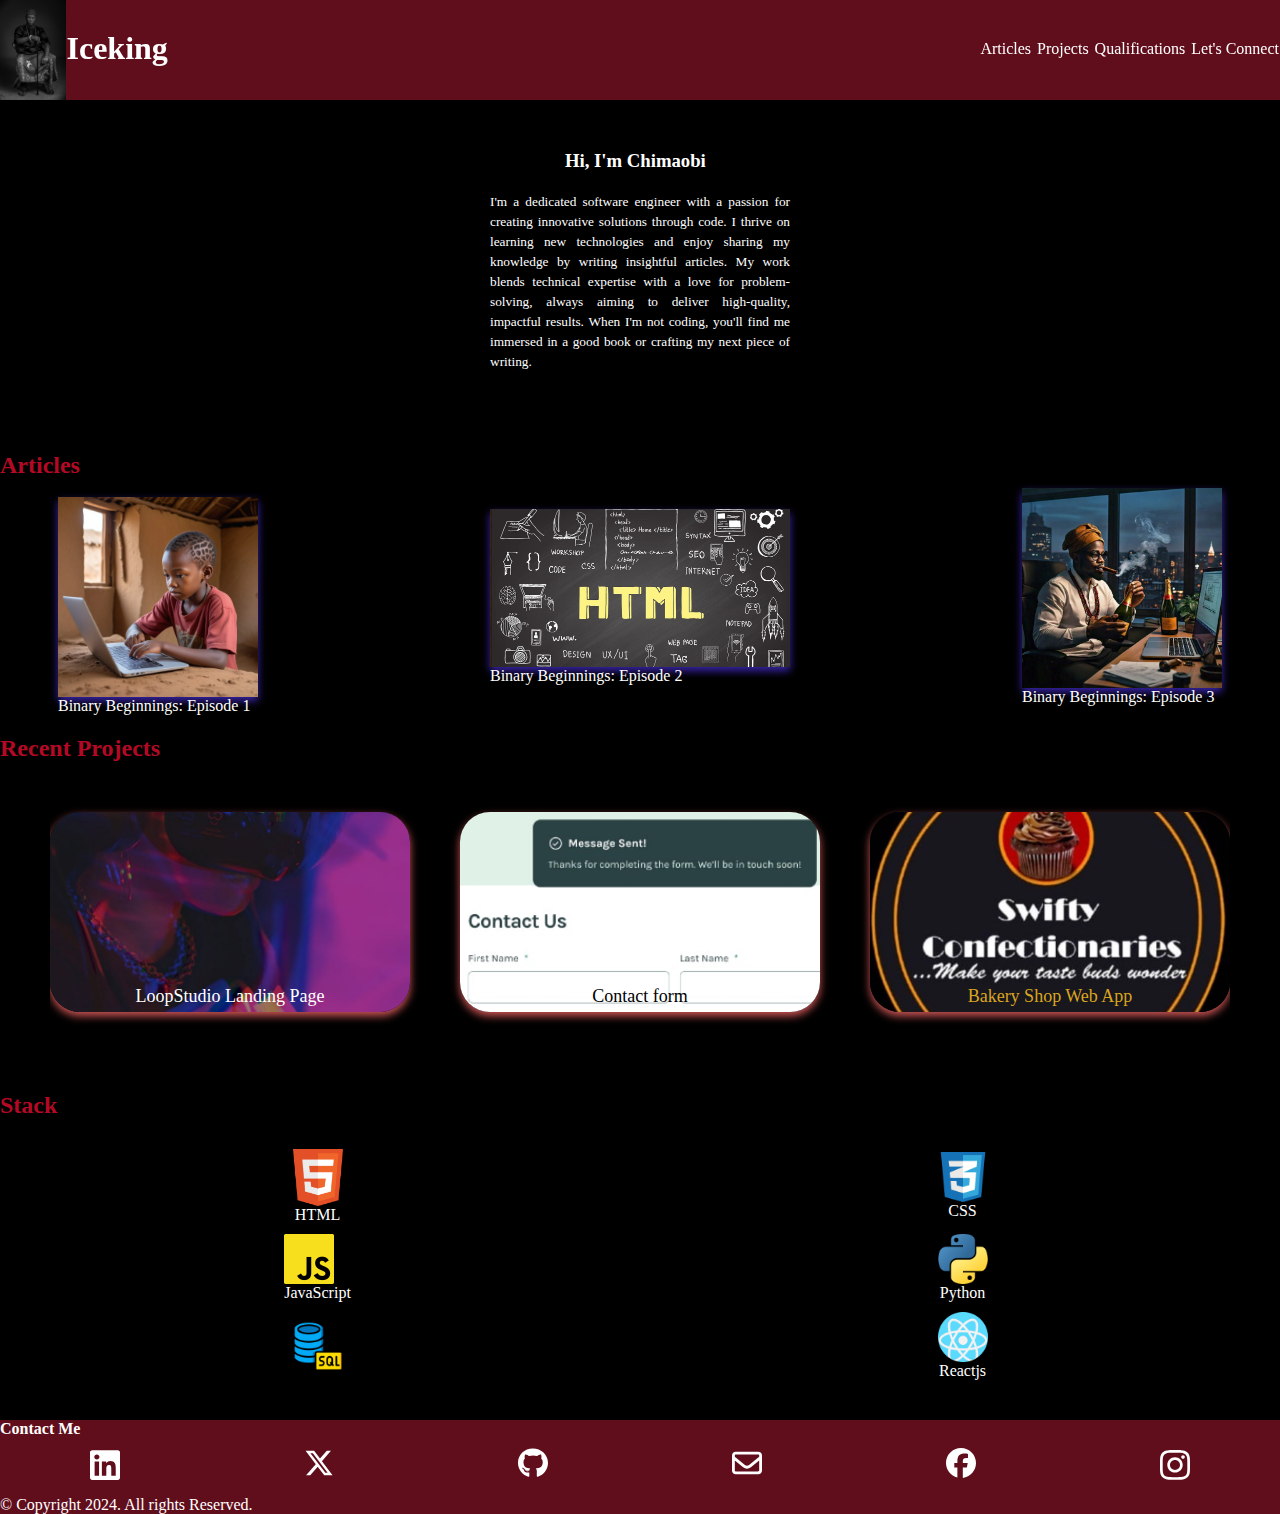
<file: index.html>
<!DOCTYPE html>
<html lang="en">
  <head>
    <meta charset="UTF-8" />
    <meta name="viewport" content="width=device-width, initial-scale=1.0" />
    <title>Chimaobi Okeh</title>
    <link rel="stylesheet" href="./style.css" />
    <link rel="icon" type="icon" href="assets/icon.JPG" />
  </head>
  <body>
    <header class="header">
      <img src="./assets/IMG_1918.jpeg" alt="A traditional photo of me" />
      <h1>Iceking</h1>
      <section class="navlink">
        <a href="#articles">Articles</a>
        <a href="#projects">Projects</a>
        <a href="#qualifications">Qualifications</a>
        <a href="#connect">Let's Connect</a>
      </section>
      <div class="menu">
        <div>
          <img src="./assets/hamburger.png" alt="" id="open" />
        </div>
        <div>
          <img src="./assets/close-button.png" alt="" id="close" />
        </div>
      </div>
      <section class="menulink">
        <a href="#articles">Articles</a>
        <a href="#projects">Projects</a>
        <a href="#qualifications">Qualifications</a>
        <a href="#connect">Let's Connect</a>
      </section>
    </header>

    <main class="mainpage">
      <h3 id="intro">Hi, I'm Chimaobi</h3>
      <p class="intro">
        I'm a dedicated software engineer with a passion for creating innovative
        solutions through code. I thrive on learning new technologies and enjoy
        sharing my knowledge by writing insightful articles. My work blends
        technical expertise with a love for problem-solving, always aiming to
        deliver high-quality, impactful results. When I'm not coding, you'll
        find me immersed in a good book or crafting my next piece of writing.
      </p>
      <!-- <img src="./assets/advanced-computer-skills-abstract-concept-illustration.png" alt=""> -->

      <section class="articles">
        <h2>Articles</h2>
        <section id="articles">
          <div>
            <hr>
            <br />
            <a
              href="https://medium.com/@okehchimaobi/binary-beginnings-debugging-my-way-forward-d97b56dc6189"
            >
              <img src="./assets/BB1.webp" alt="" />
              <p>Binary Beginnings: Episode 1</p>
            </a>
          </div>
          <hr>
          <br />
          <div>
            <a
              href="https://medium.com/@okehchimaobi/binary-beginnings-debugging-my-way-forward-ced8e302e333"
            >
              <img src="./assets/BB2.webp" alt="" id="ep2" />
              <p>Binary Beginnings: Episode 2</p>
            </a>
          </div>
          <hr>
          <br />
          <div>
            <a
              href="https://medium.com/@okehchimaobi/binary-beginnings-debugging-my-way-around-6814badcfca6"
            >
              <img src="./assets/BB3.webp" alt="" />
              <p>Binary Beginnings: Episode 3</p>
            </a>
          </div>
        </section>
      </section>

      <section class="projects" id="projects">
        <h2>Recent Projects</h2>
        <div class="recentpro">
          <a
            href="https://icekingroyale.github.io/LoopStudiosLandingPage/"
            target="_blank"
            id="loop"
            ><p class="ptitle">LoopStudio Landing Page</p></a
          >
          <a
            href="https://icekingroyale.github.io/contact-form/"
            target="blank"
            id="form"
            ><p class="ptitle">Contact form</p></a
          >
          <a href="./maintenance.html" target="_blank" id="bakery"
            ><p class="ptitle" id="pbake">Bakery Shop Web App</p></a
          >
        </div>
      </section>

      <section class="qualifications" id="qualifications">
        <h2>Stack</h2>
        <div class="stack">
          <figure>
            <img src="./assets/html5-logo-13.png" alt="" />
            <p>HTML</p>
          </figure>
          <figure>
            <img src="./assets/css-logo.png" alt="" />
            <p>CSS</p>
          </figure>
          <figure>
            <img src="./assets/javascript-logo-4.png" alt="" />
            <p>JavaScript</p>
          </figure>
          <figure>
            <img src="./assets/python.png" alt="" />
            <p>Python</p>
          </figure>
          <figure>
            <img src="./assets/sql.png " alt="" />
          </figure>
          <figure>
            <img src="./assets/react.png" alt="" />
            <p>Reactjs</p>
          </figure>
        </div>
      </section>
    </main>
    <footer class="footer" id="connect">
      <h4>Contact Me</h4>
      <nav class="footernav">
        <a
          href="https://www.linkedin.com/in/chimaobi-okeh-8a3a09308/"
          target="_blank"
          style="margin-left: 0px"
          title="linkedin"
          ><img src="./assets/linkedin-brands-solid.svg" alt=""
        /></a>
        <a href="https://x.com/Icekingroyale" target="_blank" title="X"
          ><img src="./assets/x-twitter-brands-solid.svg" alt=""
        /></a>
        <a
          href="https://github.com/Icekingroyale"
          target="_blank"
          title="GitHub"
        >
          <img src="./assets/github-brands-solid.svg" alt="" />
        </a>
        <a href="mailto: okehchimaobi@outlook.com" title="email me"
          ><img src="./assets/envelope-regular.svg" alt=""
        /></a>
        <a
          href="https://www.facebook.com/Icekingroyale"
          target="_blank"
          title="facebook"
          ><img src="./assets/facebook-brands-solid.svg" alt=""
        /></a>
        <a
          href="https://instagram.com/icekingroyale"
          title="Instragem"
          target="_blank"
          ><img src="./assets/instagram-brands-solid.svg" alt=""
        /></a>
      </nav>
      <p id="copyright">&copy; Copyright 2024. All rights Reserved.</p>
    </footer>
    <script src="main.js"></script>
  </body>
</html>
</file>
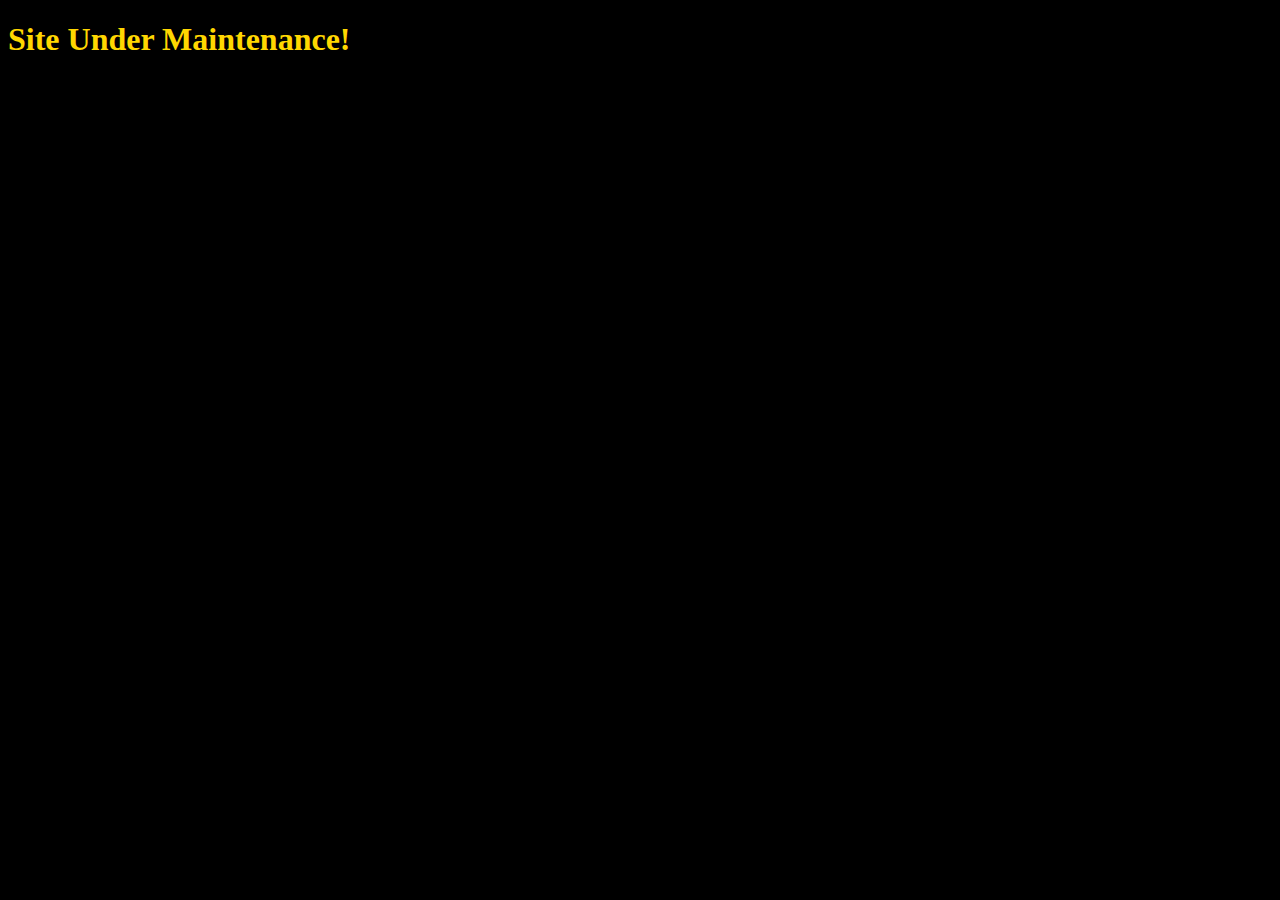
<file: maintenance.html>
<!DOCTYPE html>
<html lang="en">
<head>
    <meta charset="UTF-8">
    <meta name="viewport" content="width=device-width, initial-scale=1.0">
    <title>Bakery Shop</title>
    <style>
        body{
            color: gold;
            background-color: black;
        }
        
    </style>
</head>
<body>
    <H1> Site Under Maintenance! </H1>
</body>
</html>
</file>
<file: style.css>
*{
  margin: 0;
  padding: 0;
  box-sizing: border-box;
  scroll-behavior: smooth;

}

body{
  width: 100%;
  background-color: black;
  color: white;
  overflow-x: hidden;
  
}

h1{
  margin: 30px 0;
}

h2{
  color: rgb(179, 9, 37);
}

hr{
  display: none;
}

.header{
  background-color: rgb(97, 14, 28);
  display: flex;
  width: auto;
  height: 100px;
  position: sticky;
  top: 0;
  z-index: 1000;
  
  .menu{
    display: none;
  }

  img{
    /* border: 2px solid red; */
    /* border-radius: 30px; */
    height: 100px;
  
  }
  
  .menulink{
    display: none;
  }
  .navlink{
    /* border: 2px solid yellow; */
    /* margin-left: 250px; */
    margin-left: auto;
    margin-top: 40px;
    /* margin: 40px auto; */

    a{
      
      color: white;
      margin: 1px;
      text-decoration: none;
      transition: 0.2s ease;
    }

    a:hover{
      background-color: black;
      color: white;
      border-radius: 5px;
      font-size: larger;
    }
  }
}

.mainpage{
  img{
    width: 200px;
    display: flex;

  }
}

#intro{
  /* border: 2px solid red; */
  width: 150px;
  margin: 50px auto -60px auto;
  
  
}

.intro{
  /* border: 2px solid yellow; */
  display: flex;
  padding: 50px;
  /* align-items: center;
  justify-content: center; */
  text-align: justify;
  width: 400px;
  margin: 30px auto;
  font-size:smaller;
  line-height: 1.5;
}



#articles{
  /* background-color: grey; */
  /* border: 2px solid blue; */
  display: flex;
  justify-content: space-around;
  align-items: center;
  
  img{
    box-shadow: 0 4px 8px rgb(56, 36, 168);
    transition: 0.5s ease;
  }
  img:hover{
    transform: scale(1.1);
  }
  a{
    text-decoration: none;
    color: white;
  }
  
  #ep2{
    width: 300px;
    height: 90%;
  }

}


/* Previous projects section design */
/* .projects{
  width: 100%;
  border: 2px solid green;
  div{
    
    width: 100px;
    height: 100px;
    overflow: hidden;
    display: flex;
    
  } */

.projects{

  h2{
    margin-top: 20px;
    margin-bottom: -30px;
    /* border: 2px solid red; */
  }
  
  .recentpro{
    /* border: 2px solid red; */
    align-content: space-around;
    display: flex;
    gap: 50px;
    overflow: hidden;
    margin: 50px 50px;
    position: relative;
  
  
    
    a{
      box-shadow: 0 4px 8px rgb(206, 85, 85);
      /* box-shadow: 2px 2px 10px 5px rgb(121, 78, 78); */
      border-radius: 30px;
      width: 100%;
      height: 200px;
      background-size:cover;
      background-repeat: no-repeat;
      background-position: center;
      color: white;
      margin: 30px auto;
      

      
    }
  }
}

.ptitle{
  position: absolute;
  /* right: auto; */
  /* left: 8%; */
  /* top: auto; */
  bottom: 5px;
  /* border: 2px solid red; */
  font-size: large;  
}





#loop{
  display: flex;
  position: relative;
  align-items: center;
  justify-content: center;
  transition: 0.5s ease;
  overflow: hidden;
  background-image: url('./assets/image-hero.jpg');
  /* font-size: 13px;  */
}
#loop:hover{
  transform:scaleY(1.1);
  /* transform: scale(1.1); */
  /* background-color: blue; */
  /* font-size: large; */
}


#form{
  position: relative;
  display: flex;
  align-items: center;
  justify-content: center;
  transition: transform 0.5s ease;
  background-image: url('./assets/form.png');
  font-size: 13px;
  color: black;
  
  
}
#form:hover{
  transform: scaleX(1.1);
  color: black;
  /* font-size: large; */

}


#bakery{
  /* border: 2px solid red; */
  display: flex;
  position: relative;
  align-items: center;
  justify-content: center;
  transition: transform 0.5s ease;
  background-image: url('./assets/logo1.jpeg');
  font-size: 13px;
  color: goldenrod;
}
#bakery:hover{
  /* transform: scaleX(1.1);   */
  
  transform: scaleY(1.1);
  /* font-size: large; */
     
}



.qualifications{
  /* border: 2px solid red; */

  h2{
    margin-bottom: 30px;
  }
  /* border: 2px solid red; */
  
  div{
    /* border: 2px solid blue; */
    color: white;
    display: grid;
    grid-template-columns: repeat(2,1fr);
    grid-template-rows: repeat(4, auto);
    align-items: center;
    justify-items: center;
    height: auto;
    /* border: 2px solid yellow; */
    overflow: hidden;
    /* border-radius: 15px; */
    gap: 10px;

    p{
      display: flex;
      justify-content: center;
    }
    

    img{
      width: 50px;
      cursor: pointer;
      transition: 0.3s ease;
    };
    
    }
}


footer{
  background-color: rgb(97, 14, 28);
  margin-top: 30px;

  .footernav{
    /* border: 2px solid red; */
    display: flex;
    justify-content: space-around;
  }

  img{
    /* turns black to white */  
    filter: brightness(0) invert(1);
    width: 30px;
  }

  h4{
    margin-bottom: 10px;
  }
  a{
    margin-left: 5px;
    text-decoration: none;
    transition: 0.2s ease;
  }

  a:hover{
    transform: scale(1.5);
  }
  p{
    margin-top: 10px;
    /* display: flex; */
    /* justify-content: center; */
  }
}

@media screen and (max-width: 625px){

    body{
      overflow-x: hidden;
    }

    .header{
      /* background-color: green; */

      .menu{
        display: block;
        /* border: 2px solid red; */
        margin: auto 0 auto auto ;
        

        /* overflow: hidden; */
      }

    }

    #open, #close{
      position: absolute;
      top: 0;
      right: 0;
      width: 30px;
      height: auto;
      margin: 30px auto;
      z-index: 1;
      }    
  
      #close{
        /* border: 2px solid green; */
        z-index: 2;
        display: none;
      }


    .navlink{
      display: none;
    }

    .menulink{
      display: block;
      width: 100%;
      height: 100vh;
      background-color: brown;

    }

    #articles{
      /* border: 2px solid blue; */
      width: 250px;
      display: block;
      margin: 0px auto;
      overflow: hidden;


      img{
      width: 100%;
      /* border-radius: 50px; */
      /* border: 2px solid green; */
      }
    }

    .projects{
      h2{
        margin-bottom: 10px;
      }
    }

    .recentpro{
      display: block !important;
      width: 65%;
      margin: 0 auto !important;
      /* border: 2px solid green; */
      p{
        font-size: medium;
      }
    }

    .stack{
      display: grid;
    
      /* overflow: scroll; */
      /* flex-direction: column;  */
      /* border: 2px solid yellow; */
    }

    .footernav{
      /* display: flex; */
      /* flex-direction: column; */
      align-items: center;
    }
    #copyright{
      display: flex;
      justify-content: center;
    }
}
</file>
